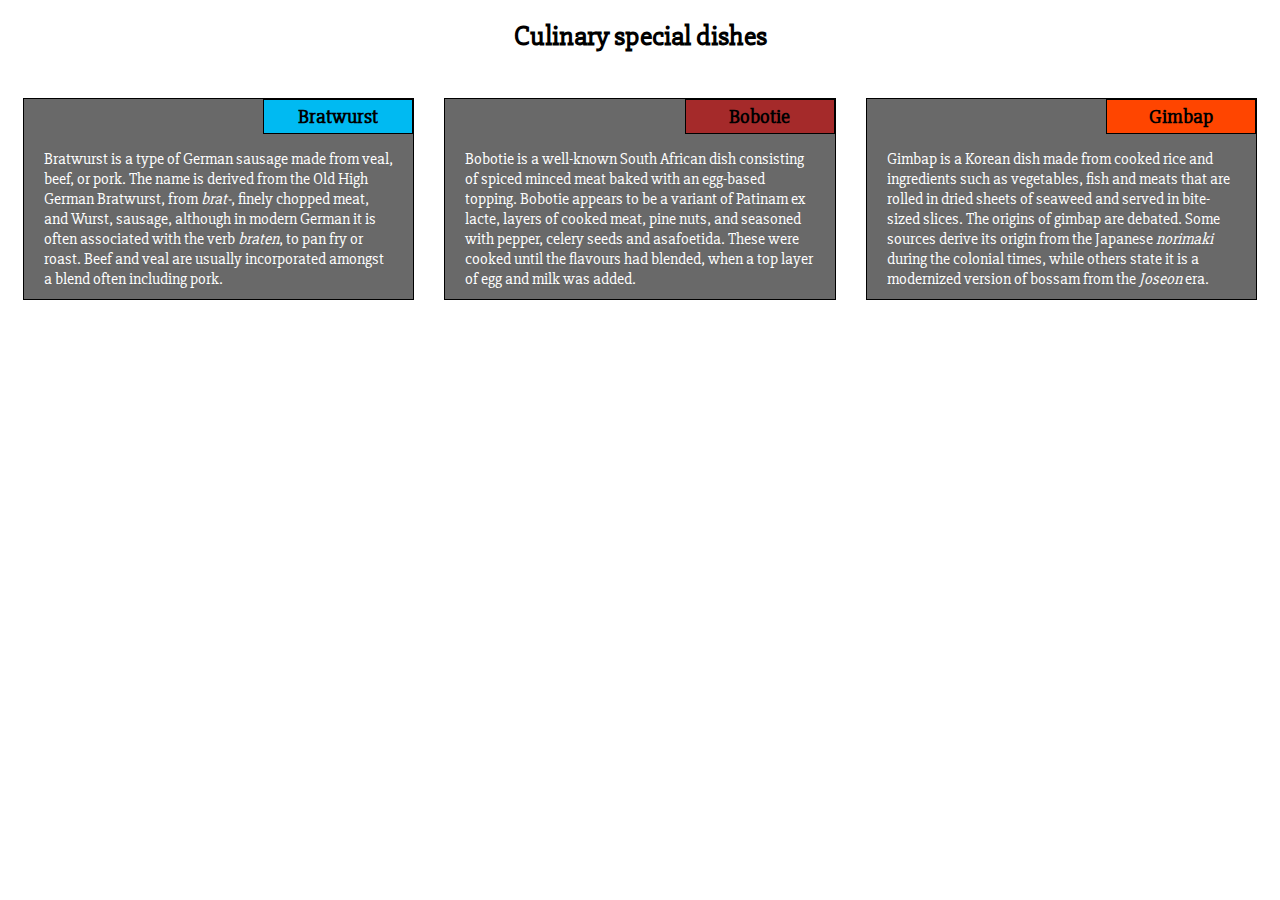
<file: mod2-solution/index.html>
<!DOCTYPE html>
<html lang="en">
<head>
<meta charset="utf-8">
<meta name="viewport" content="width=device-width, initial-scale=1">
<link href="https://fonts.googleapis.com/css2?family=Slabo+27px&family=Roboto" rel="stylesheet">
<link rel="stylesheet" type="text/css" href="./css/mod2.css">
</head>
<body>
<h1>Culinary special dishes</h1>

<div class="row">
	<div class="col-lg-1 col-md-2 col-sm-1 section">
		<div class="gray"> 
			<div class="region blue"><p class="bold", id="title">Bratwurst</p></div>
			<p id="text">Bratwurst is a type of German sausage made from veal, beef, or pork. The name is derived from the Old High German Bratwurst, from <span class="it">brat-</span>, finely chopped meat, and Wurst, sausage, although in modern German it is often associated with the verb <span class="it">braten</span>, to pan fry or roast. Beef and veal are usually incorporated amongst a blend often including pork.</p>
		</div>
	</div>
	<div class="col-lg-1 col-md-2 col-sm-1 section">
		<div class="gray">
			<div class="region red"><p class="bold", id="title">Bobotie</p></div>
			<p id="text">Bobotie is a well-known South African dish consisting of spiced minced meat baked with an egg-based topping. Bobotie appears to be a variant of Patinam ex lacte, layers of cooked meat, pine nuts, and seasoned with pepper, celery seeds and asafoetida. These were cooked until the flavours had blended, when a top layer of egg and milk was added.</p>
		</div>
	</div>
	<div class="col-lg-1 col-md-4 col-sm-1 section">
		<div class="gray">
			<div class="region orange"><p class="bold", id="title">Gimbap</p></div>
			<p id="text">Gimbap is a Korean dish made from cooked rice and ingredients such as vegetables, fish and meats that are rolled in dried sheets of seaweed and served in bite-sized slices. The origins of gimbap are debated. Some sources derive its origin from the Japanese <span class="it">norimaki</span> during the colonial times, while others state it is a modernized version of bossam from the <span class="it">Joseon</span> era.</p>
		</div>
	</div>
</div>
</body>
</html>
</file>
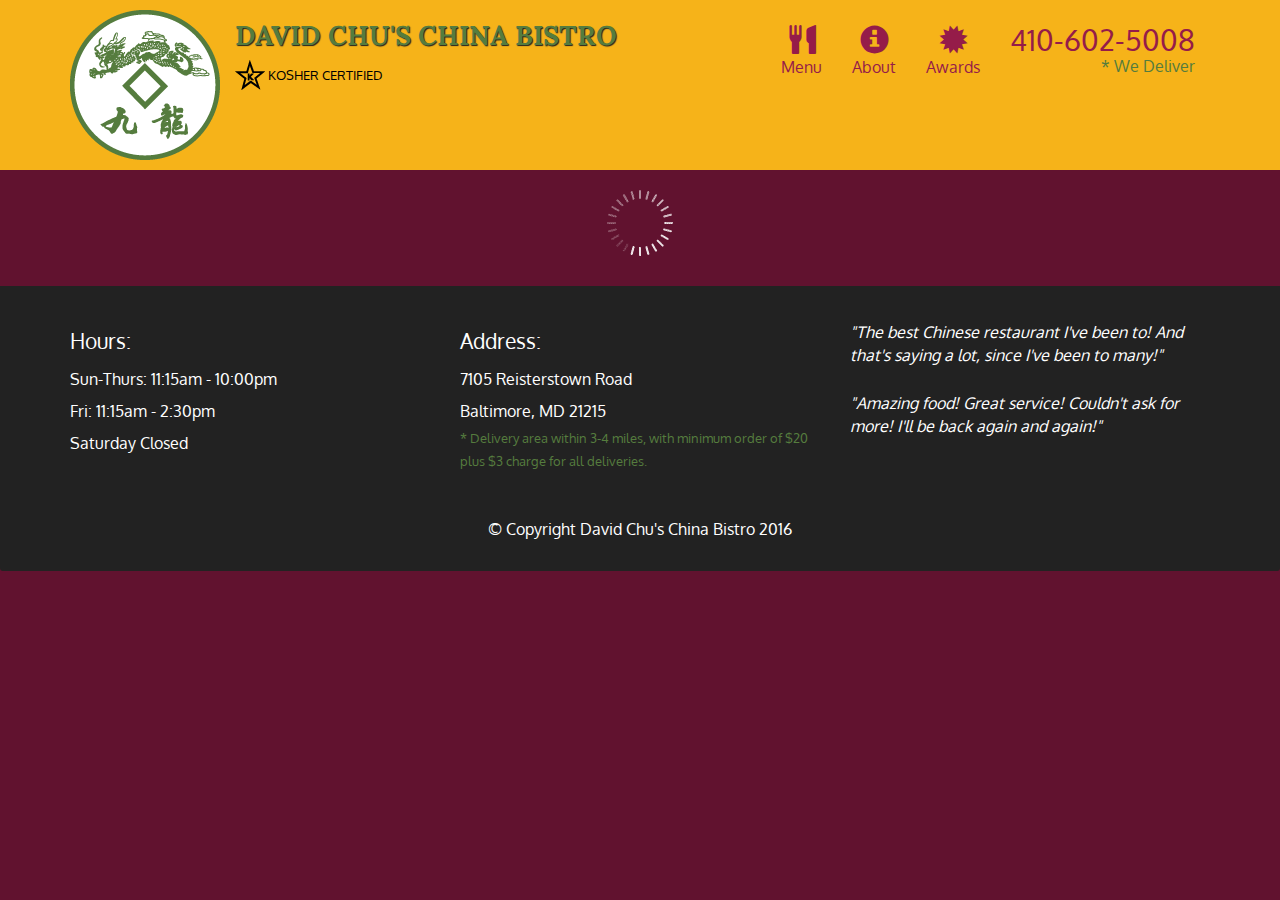
<file: mod5-solution/index.html>
<!doctype html>
<html lang="en">
  <head>
    <meta charset="utf-8">
    <meta http-equiv="X-UA-Compatible" content="IE=edge">
    <meta name="viewport" content="width=device-width, initial-scale=1">
    <title>David Chu's China Bistro</title>
    <link rel="stylesheet" href="css/bootstrap.min.css">
    <link rel="stylesheet" href="css/styles.css">
    <link href='https://fonts.googleapis.com/css?family=Oxygen:400,300,700' rel='stylesheet' type='text/css'>
    <link href='https://fonts.googleapis.com/css?family=Lora' rel='stylesheet' type='text/css'>
  </head>
<body>
  <header>
    <nav id="header-nav" class="navbar navbar-default">
      <div class="container">
        <div class="navbar-header">
          <a href="index.html" class="pull-left visible-md visible-lg">
            <div id="logo-img" alt="Logo image"></div>
          </a>

          <div class="navbar-brand">
            <a href="index.html"><h1>David Chu's China Bistro</h1></a>
            <p>
              <img src="images/star-k-logo.png" alt="Kosher certification">
              <span>Kosher Certified</span>
            </p>
          </div>

          <button id="navbarToggle" type="button" class="navbar-toggle collapsed" data-toggle="collapse" data-target="#collapsable-nav" aria-expanded="false">
            <span class="sr-only">Toggle navigation</span>
            <span class="icon-bar"></span>
            <span class="icon-bar"></span>
            <span class="icon-bar"></span>
          </button>
        </div>
        
        <div id="collapsable-nav" class="collapse navbar-collapse">
           <ul id="nav-list" class="nav navbar-nav navbar-right">
            <li id="navHomeButton" class="visible-xs active">
              <a href="index.html">
                <span class="glyphicon glyphicon-home"></span> Home</a>
            </li>
            <li id="navMenuButton">
              <a href="#" onclick="$dc.loadMenuCategories();">
                <span class="glyphicon glyphicon-cutlery"></span><br class="hidden-xs"> Menu</a>
            </li>
            <li>
              <a href="#">
                <span class="glyphicon glyphicon-info-sign"></span><br class="hidden-xs"> About</a>
            </li>
            <li>
              <a href="#">
                <span class="glyphicon glyphicon-certificate"></span><br class="hidden-xs"> Awards</a>
            </li>
            <li id="phone" class="hidden-xs">
              <a href="tel:410-602-5008">
                <span>410-602-5008</span></a><div>* We Deliver</div>
            </li>
          </ul><!-- #nav-list -->
        </div><!-- .collapse .navbar-collapse -->
      </div><!-- .container -->
    </nav><!-- #header-nav -->
  </header>

  <div id="call-btn" class="visible-xs">
    <a class="btn" href="tel:410-602-5008">
    <span class="glyphicon glyphicon-earphone"></span>
    410-602-5008
    </a>
  </div>
  <div id="xs-deliver" class="text-center visible-xs">* We Deliver</div>

  <div id="main-content" class="container"></div>

  <footer class="panel-footer">
    <div class="container">
      <div class="row">
        <section id="hours" class="col-sm-4">
          <span>Hours:</span><br>
          Sun-Thurs: 11:15am - 10:00pm<br>
          Fri: 11:15am - 2:30pm<br>
          Saturday Closed
          <hr class="visible-xs">
        </section>
        <section id="address" class="col-sm-4">
          <span>Address:</span><br>
          7105 Reisterstown Road<br>
          Baltimore, MD 21215
          <p>* Delivery area within 3-4 miles, with minimum order of $20 plus $3 charge for all deliveries.</p>
          <hr class="visible-xs">
        </section>
        <section id="testimonials" class="col-sm-4">
          <p>"The best Chinese restaurant I've been to! And that's saying a lot, since I've been to many!"</p>
          <p>"Amazing food! Great service! Couldn't ask for more! I'll be back again and again!"</p>
        </section>
      </div>
      <div class="text-center">&copy; Copyright David Chu's China Bistro 2016</div>
    </div>
  </footer>

  <!-- jQuery (Bootstrap JS plugins depend on it) -->
  <script src="js/jquery-2.1.4.min.js"></script>
  <script src="js/bootstrap.min.js"></script>
  <script src="js/ajax-utils.js"></script>
  <script src="js/script.js"></script>
</body>
</html>
</file>
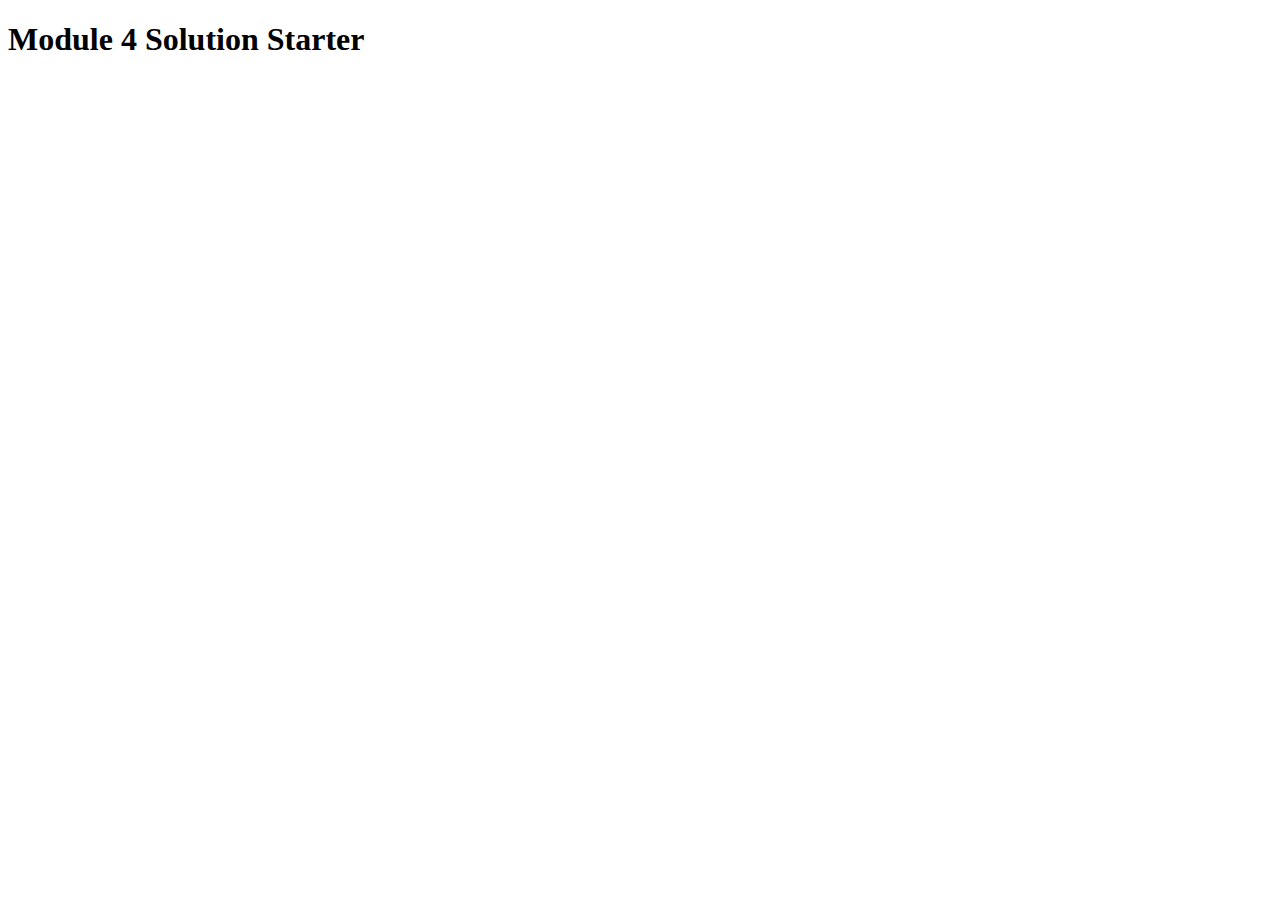
<file: mod4-solution/easier/index.html>
<!DOCTYPE html>
<html>
<head>
  <meta charset="utf-8">
  <title>Module 4 Solution Starter</title>
  <script src="SpeakHello.js"></script>
  <script src="SpeakGoodBye.js"></script>
  <script src="script.js"></script>
</head>
<body>
  <h1>Module 4 Solution Starter</h1>
</body>
</html>
</file>
<file: mod2-solution/css/mod2.css>
* {
	box-sizing: border-box;
}

#text {
	font-family: 'Slabo 27px', sans-serif;
	font-size: 100%;
	color: white;
	margin: 0;
	padding: 50px 20px 10px 20px;
}

h1 {
	text-align: center;
	font-family: 'Slabo 27px', serif;
	font-size: 1.75em;
	margin-bottom: 30px;
}

.it{
	font-style: italic;
}

.bold{
	font-weight: bold;
}

.blue {
	background-color: #00baf2;
}

.red {
	background-color: #A52A2A;
}

.orange {
	background-color: #FF4500;
}

.gray {
	overflow: hidden;
	background-color: #696969;
	border: 1.5px solid black;
	padding: 0;
}

.section {
	border: 0;
	padding: 15px;
}

.region {
	width: 150px;
	height: 35px;
	border: 1.5px solid black;
	margin: 0;
	position: realtive;
	top: 0;
	left: 0;
	float: right;
}

#title {
	font-family: 'Slabo 27px', serif;
	font-size: 1.25em;
	text-align: center;
	margin-bottom: 0;
	margin-top: 4px;
}

.row {
	left: 0;
	margin: 0;
	padding: 0;
	width: 100%;
}

/***Desktop***/
@media (min-width: 992px) {
	.col-lg-1, .col-lg-2, .col-lg-3{
		float: left;
	}
	.col-lg-1 {
		width: 33.33%;
	}
	.col-lg-2 {
		width: 66.66%;
	}
	.col-lg-3 {
		width: 100%;
	}
}

/***Tablet***/
@media (min-width: 768px) and (max-width: 991px) {
	.col-md-1, .col-md-2, .col-md-3, .col-md-4 {
		float:  left;
	}
	.col-md-1 {
		width: 25%;
	}
	.col-md-2 {
		width: 50%;
	}
	.col-md-3 {
		width: 75%;
	}
	.col-md-4 {
		width: 100%;
	}
}

/***Mobile***/
@media (max-width: 767px) {
	.col-sm-1 {
		float: left;
		margin-bottom: 10px;
		margin-left: 30px;
		margin-right: 30px;
	}
}
</file>
<file: mod5-solution/css/styles.css>
body {
  font-size: 16px;
  color: #fff;
  background-color: #61122f;
  font-family: 'Oxygen', sans-serif;
}

/** HEADER **/
#header-nav {
  background-color: #f6b319;
  border-radius: 0;
  border: 0;
}

#logo-img {
  background: url('../images/restaurant-logo_large.png') no-repeat;
  width: 150px;
  height: 150px;
  margin: 10px 15px 10px 0;
}

.navbar-brand {
  padding-top: 25px;
}
.navbar-brand h1 { /* Restaurant name */
  font-family: 'Lora', serif;
  color: #557c3e;
  font-size: 1.5em;
  text-transform: uppercase;
  font-weight: bold;
  text-shadow: 1px 1px 1px #222;
  margin-top: 0;
  margin-bottom: 0;
  line-height: .75;
}
.navbar-brand a:hover, .navbar-brand a:focus {
  text-decoration: none;
}
.navbar-brand p { /* Kosher cert */
  color: #000;
  text-transform: uppercase;
  font-size: .7em;
  margin-top: 15px;
}
.navbar-brand p span { /* Star-K */
  vertical-align: middle;
}

#nav-list {
  margin-top: 10px;
}
#nav-list a {
  color: #951C49;
  text-align: center;
}
#nav-list a:hover {
  background: #E7E7E7;
}
#nav-list a span {
  font-size: 1.8em;
}

#phone {
  margin-top: 5px;
}
#phone a { /* Phone number */
  text-align: right;
  padding-bottom: 0;
}
#phone div { /* We Deliver */
  color: #557c3e;
  text-align: right;
  padding-right: 15px;
}

.navbar-header button.navbar-toggle, .navbar-header .icon-bar {
  border: 1px solid #61122f;
}
.navbar-header button.navbar-toggle {
  clear: both;
  margin-top: -30px;
}
/* END HEADER */

/* FOOTER */
.panel-footer {
  margin-top: 30px;
  padding-top: 35px;
  padding-bottom: 30px;
  background-color: #222;
  border-top: 0;
}
.panel-footer div.row {
  margin-bottom: 35px;
}
#hours, #address {
  line-height: 2;
}
#hours > span, #address > span {
  font-size: 1.3em;
}
#address p {
  color: #557c3e;
  font-size: .8em;
  line-height: 1.8;
}
#testimonials {
  font-style: italic;
}
#testimonials p:nth-child(2) {
  margin-top: 25px;
}
/* END FOOTER */



/* HOME PAGE */
.container .jumbotron {
  box-shadow: 0 0 50px #3F0C1F;
  border: 2px solid #3F0C1F;
}

#menu-tile, #specials-tile, #map-tile {
  height: 250px;
  width: 100%;
  margin-bottom: 15px;
  position: relative;
  border: 2px solid #3F0C1F;
  overflow: hidden;
}
#menu-tile:hover, #specials-tile:hover, #map-tile:hover {
  box-shadow: 0 1px 5px 1px #cccccc;
}
#menu-tile {
  background: url('../images/menu-tile.jpg') no-repeat;
  background-position: center;
}
#specials-tile {
  background: url('../images/specials-tile.jpg') no-repeat;
  background-position: center;
}
#menu-tile span, #specials-tile span, #map-tile span {
  position: absolute;
  bottom: 0;
  right: 0;
  width: 100%;
  text-align: center;
  font-size: 1.6em;
  text-transform: uppercase;
  background-color: #000;
  color: #fff;
  opacity: .8;
}
/* END HOME PAGE */

/* MENU CATEGORIES PAGE */
.category-tile { 
  position: relative;
  border: 2px solid #3F0C1F;
  overflow: hidden;
  width: 200px;
  height: 200px;
  margin: 0 auto 15px;
}
.category-tile span {
  position: absolute;
  bottom: 0;
  right: 0;
  width: 100%;
  text-align: center;
  font-size: 1.2em;
  text-transform: uppercase;
  background-color: #000;
  color: #fff;
  opacity: .8;
}
.category-tile:hover {
  box-shadow: 0 1px 5px 1px #cccccc;
}

#menu-categories-title + div {
  margin-bottom: 50px;
}
/* END MENU CATEGORIES PAGE */

/* SINGLE CATEGORY PAGE */
.menu-item-tile {
  margin-bottom: 25px;
}
.menu-item-tile hr {
  width: 80%;
}
.menu-item-tile .menu-item-price {
  font-size: 1.1em;
  text-align: right;
  margin-top: -15px;
  margin-right: -15px;
}
.menu-item-tile .menu-item-price span {
  font-size: .6em;
}
.menu-item-photo {
  position: relative;
  border: 2px solid #3F0C1F; 
  overflow: hidden;
  padding: 0;
  margin-right: -15px;
  margin-left: auto;
  margin-bottom: 20px;
  max-width: 250px;
}
.menu-item-photo div {
  position: absolute;
  bottom: 0;
  right: 0;
  width: 80px;
  background-color: #557c3e;
  text-align: center;
}
.menu-item-description {
  padding-right: 30px;
}
h3.menu-item-title {
  margin: 0 0 10px;
}
.menu-item-details {
  font-size: .9em;
  font-style: italic;
}
/* END SINGLE CATEGORY PAGE */


/********** Large devices only **********/
@media (min-width: 1200px) {
  .container .jumbotron {
    background: url('../images/jumbotron_1200.jpg') no-repeat;
    height: 675px;
  }
}

/********** Medium devices only **********/
@media (min-width: 992px) and (max-width: 1199px) {
  /* Header */
  #logo-img {
    background: url('../images/restaurant-logo_medium.png') no-repeat;
    width: 100px;
    height: 100px;
    margin: 5px 5px 5px 0;
  }
  /* End Header */

  /* Home Page */
  .container .jumbotron {
    background: url('../images/jumbotron_992.jpg') no-repeat;
    height: 558px;
  }
  /* End Home Page */
}

/********** Small devices only **********/
@media (min-width: 768px) and (max-width: 991px) {
  /* Home Page */
  .container .jumbotron {
    background: url('../images/jumbotron_768.jpg') no-repeat;
    height: 432px;
  }
  /* End Home Page */
}

/********** Extra small devices only **********/
@media (max-width: 767px) {
  /* Header */
  .navbar-brand {
    padding-top: 10px;
    height: 80px;
  }
  .navbar-brand h1 { /* Restaurant name */
    padding-top: 10px;
    font-size: 5vw; /* 1vw = 1% of viewport width */
  }
  .navbar-brand p { /* Kosher cert */
    font-size: .6em;
    margin-top: 12px;
  }
  .navbar-brand p img { /* Star-K */
    height: 20px;
  }

  #collapsable-nav a { /* Collapsed nav menu text */
    font-size: 1.2em;
  }
  #collapsable-nav a span { /* Collapsed nav menu glyph */
    font-size: 1em;
    margin-right: 5px;
  }

  #call-btn > a {
    font-size: 1.5em;
    display: block;
    margin: 0 20px;
    padding: 10px;
    border: 2px solid #fff;
    background-color: #f6b319;
    color: #951c49;
  }
  #xs-deliver {
    margin-top: 5px;
    font-size: .7em;
    letter-spacing: .1em;
    text-transform: uppercase;
  }
  /* End Header */

  /* Footer */
  .panel-footer section {
    margin-bottom: 30px;
    text-align: center;
  }
  .panel-footer section:nth-child(3) {
    margin-bottom: 0; /* margin already exists on the whole row */
  }
  .panel-footer section hr {
    width: 50%;
  }
  /* End Footer */

  /* Home Page */
  .container .jumbotron {
    margin-top: 30px;
    padding: 0;
  }
  #menu-tile, #specials-tile {
    width: 360px;
    margin: 0 auto 15px;
  }

  .menu-item-photo {
    margin-right: auto;
  }
  .menu-item-tile .menu-item-price {
    text-align: center;
  }
  .menu-item-description {
    text-align: center;;
  }
}


/********** Super extra small devices Only :-) (e.g., iPhone 4) **********/
@media (max-width: 479px) {
  /* Header */
  .navbar-brand h1 { /* Restaurant name */
    padding-top: 5px;
    font-size: 6vw;
  }
  /* End Header */
  
  /* Home page */
  #menu-tile, #specials-tile {
    width: 280px;
    margin: 0 auto 15px;
  }

  .col-xxs-12 {
    position: relative;
    min-height: 1px;
    padding-right: 15px;
    padding-left: 15px;
    float: left;
    width: 100%;
  }
}
</file>
